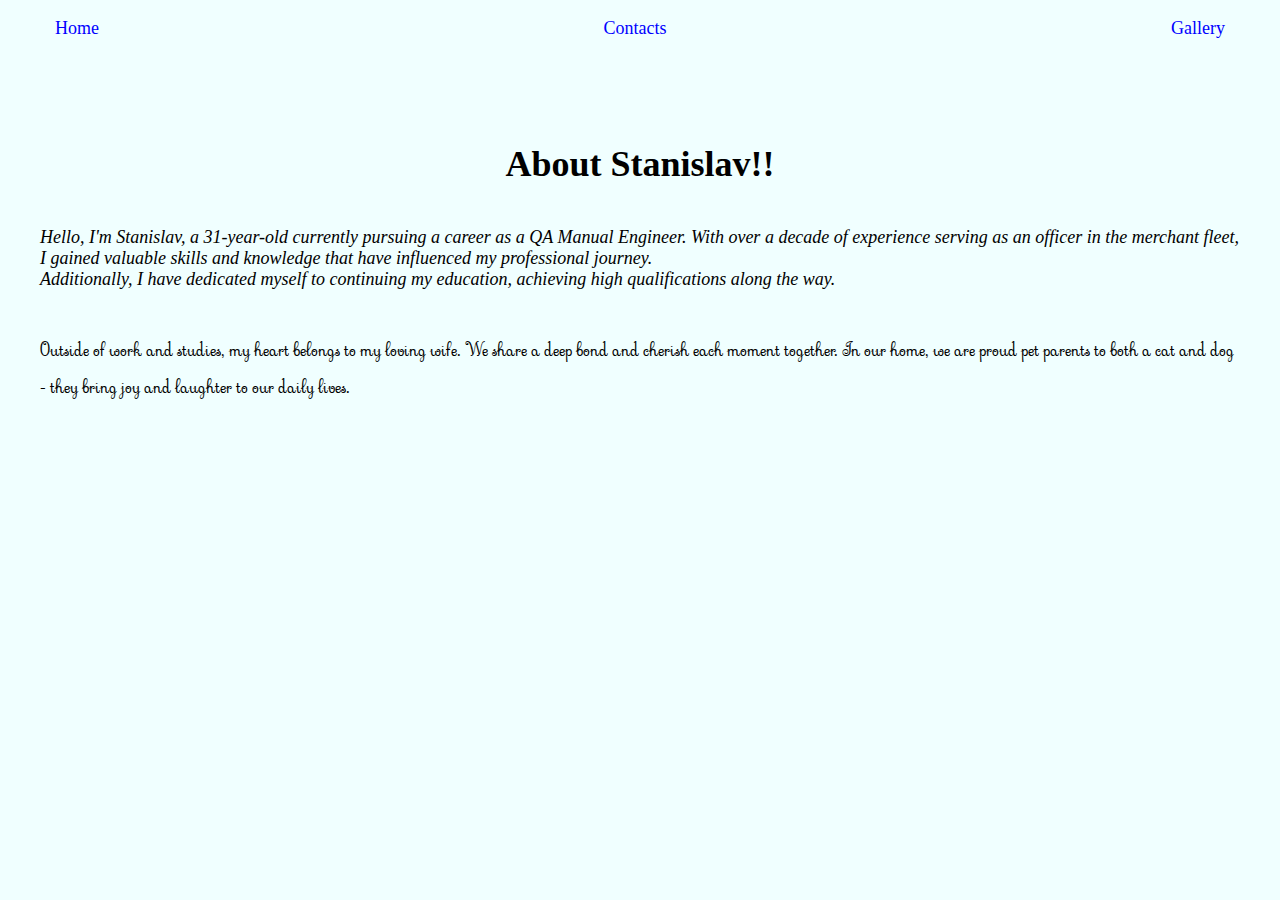
<file: index.html>
<!DOCTYPE html>
<html lang="en">
    <head>
        <meta charset="UTF-8">
        <meta name="viewport" content="width=device-width, initial-scale=1.0">
        <title>Homework 21.1</title>
        <link rel="stylesheet" href="style.css">
        <link rel="preconnect" href="https://fonts.googleapis.com">
<link rel="preconnect" href="https://fonts.gstatic.com" crossorigin>
<link href="https://fonts.googleapis.com/css2?family=Sevillana&display=swap" rel="stylesheet">

    </head>
    <body class="container">
        <header class="header">
            <ul class="navbar">
                <li class="navbar-item">
                    <a href="#" class="navbar-link">Home</a>
                </li>
                <li class="navbar-item">
                    <a href="pages/contact.html" class="navbar-link">Contacts</a>
                </li>
                <li class="navbar-item">
                    <a href="pages/gallery.html" class="navbar-link">Gallery</a>
                </li>
            </ul>
        </header>
        <main class="main">
            <h1 class="title">
                <strong>About Stanislav!!</strong>
            </h1>

            <p class="subtitle">
                <em>Hello, I'm Stanislav, a 31-year-old currently pursuing a career as a QA
                    Manual Engineer. With over a decade of experience serving as an officer in the
                    merchant fleet, I gained valuable skills and knowledge that have influenced my
                    professional journey.
                    <br>Additionally, I have dedicated myself to continuing my education, achieving
                        high qualifications along the way.</em>
            </p>

            <p class="subtitle1">Outside of work and studies, my heart belongs to my loving wife. We share a
                deep bond and cherish each moment together. In our home, we are proud pet
                parents to both a cat and dog – they bring joy and laughter to our daily lives.</p>
        </main>
    </body>
</html>
</file>
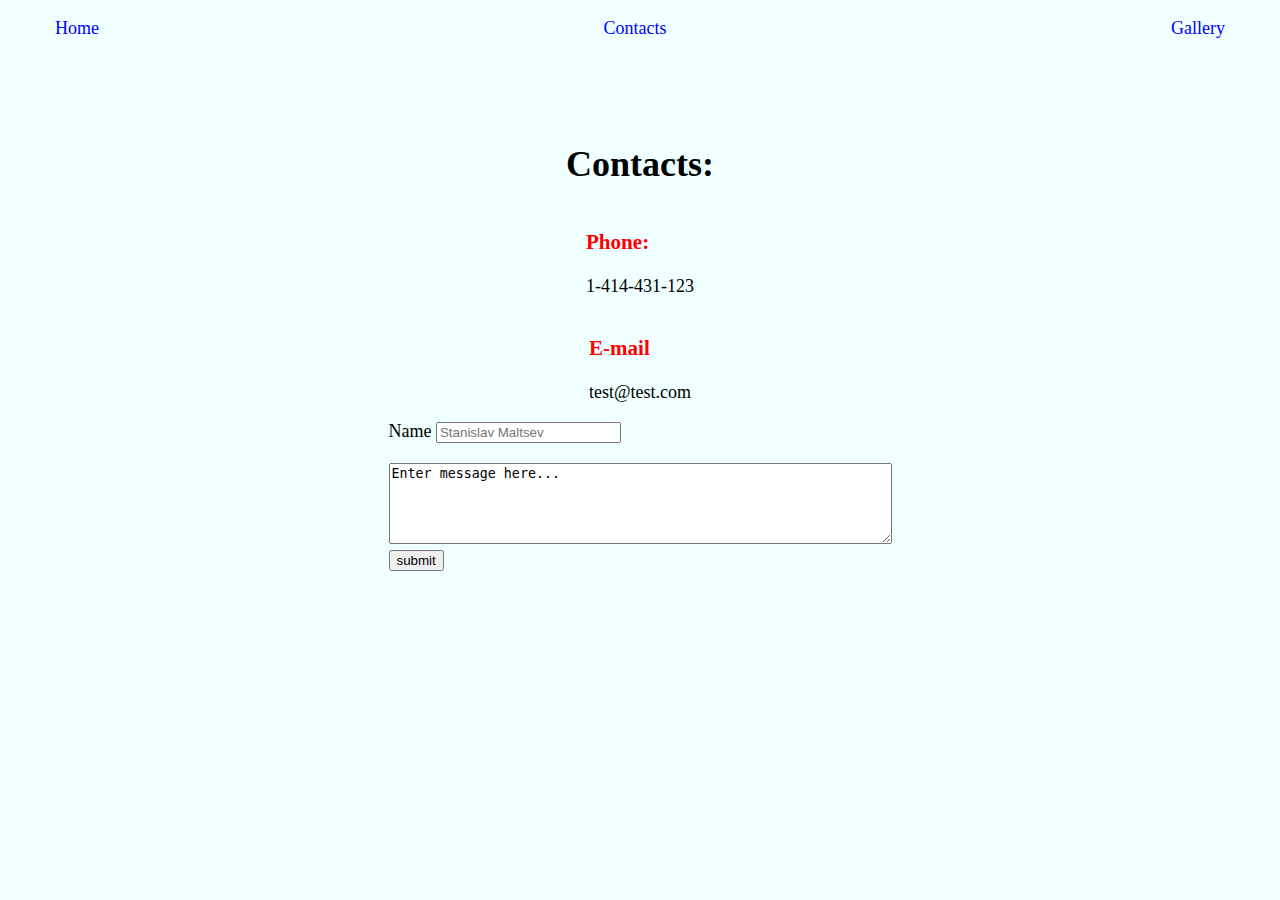
<file: pages/contact.html>
<!DOCTYPE html>
<html lang="en">
    <head>
        <meta charset="UTF-8">
        <meta name="viewport" content="width=device-width, initial-scale=1.0">
        <title>Contacts</title>
        <link rel="stylesheet" href="../style.css">
    </head>
    <body class="container">
        <header class="header">
            <ul class="navbar">
                <li class="navbar-item">
                    <a href="../index.html" class="navbar-link">Home</a>
                </li>
                <li class="navbar-item">
                    <a href="#" class="navbar-link">Contacts</a>
                </li>
                <li class="navbar-item">
                    <a href="gallery.html" class="navbar-link">Gallery</a>
                </li>
            </ul>
        </header>
        <main class="contactmain">
            <h1 id="contacts">
                Contacts:
            </h1>
            <div class="phone">
                <h3>
                    Phone:
                </h3>
                <p>
                    1-414-431-123</p>
            </div>
            <div class="email">
                <h3>E-mail</h3>
                <p>
                    test@test.com
                </p>
            </div>
            <div class="form">
                <form action="">
                    <label for="name">
                        Name
                    </label>
                    <input type="text" name="Name" id="name" placeholder="Stanislav Maltsev">
                    <br>
                    <textarea name="homework" id="message" rows="5" cols="60">Enter message here...</textarea>
                    <br>
                    <input type="submit" value="submit">
                </form>
            </div>
        </main>
    </body>
</html>
</file>
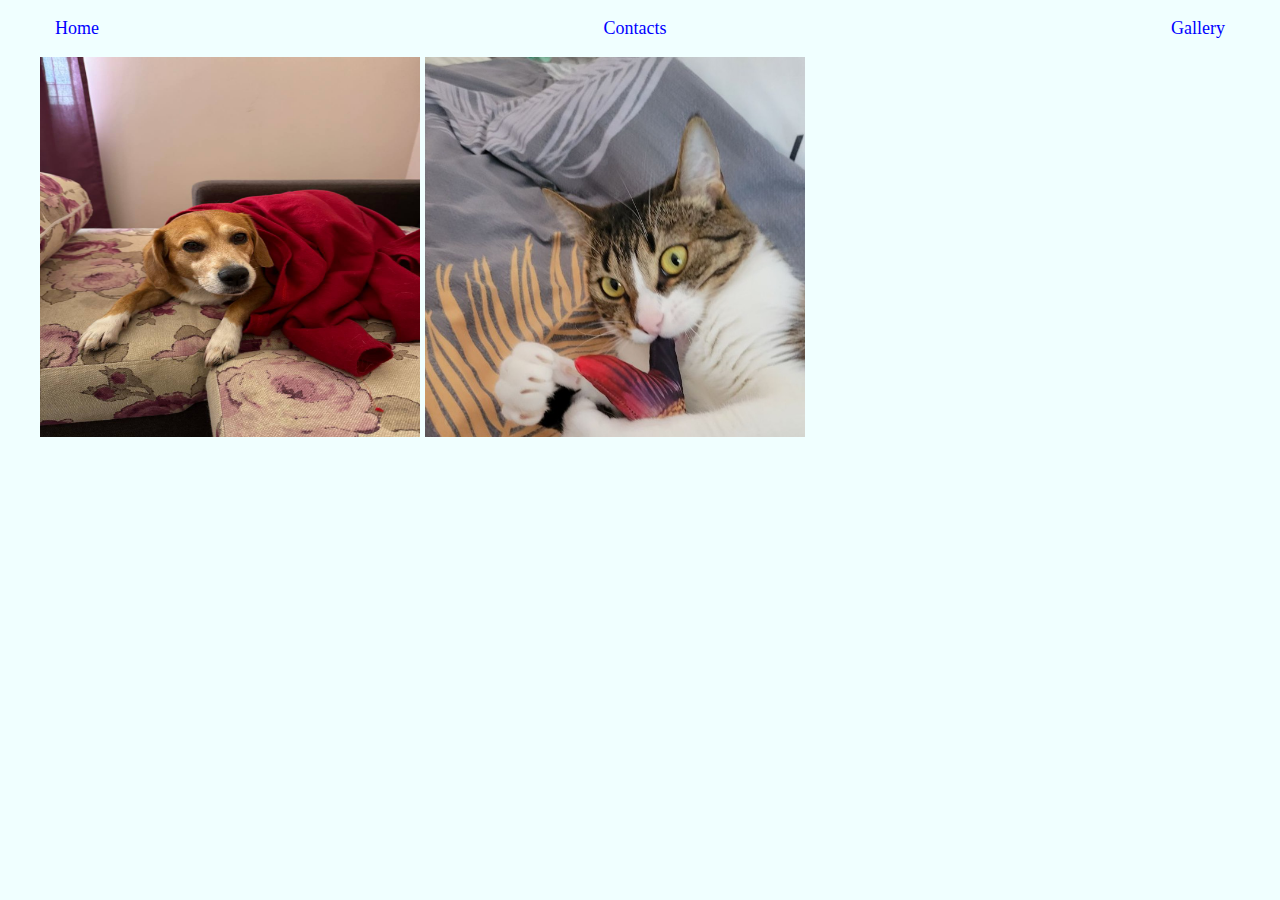
<file: pages/gallery.html>
<!DOCTYPE html>
<html lang="en">
    <head>
        <meta charset="UTF-8">
        <meta name="viewport" content="width=device-width, initial-scale=1.0">
        <title>Document</title>
        <link rel="stylesheet" href="../style.css">
    </head>
    <body class="container">
        <header class="header">
            <ul class="navbar">
                <li class="navbar-item">
                    <a href="../index.html" class="navbar-link">Home</a>
                </li>
                <li class="navbar-item">
                    <a href="contact.html" class="navbar-link">Contacts</a>
                </li>
                <li class="navbar-item">
                    <a href="#" class="navbar-link">Gallery</a>
                </li>
            </ul>
        </header>
        <main>
            <div><img src="../photo/linda.jpg" width="380px" height="380px" alt="Linda">
                <img src="../photo/mars.jpg" width="380px" height="380px" alt="Mars"></div>
        </main>

    </body>
</html>
</file>
<file: style.css>
body {
    background-color: azure;
    font-size: 18px;
}

.subtitle1 {
    font-family: "Sevillana", cursive;
  font-weight: 400;
  font-style: normal;
}
.container {
    max-width: 1200px;
    margin: 0 auto;
    padding: 0 40px;
}

.navbar{
    display: flex;
    justify-content: space-between;
    align-items: center;
    padding: 0 15px;
    list-style: none;
}

.navbar-link{
    color: blue;
    text-decoration: none;
}

.navbar-link:hover{
    color: lightskyblue;

}

.main {
    display: flex;
    flex-direction: column;
    margin-top: 80px;
    justify-content: center;
    align-items: center;
}

.contactmain {
    margin-top: 80px;
    display: flex;
    flex-direction: column;
    justify-content: center;
    align-items: center;
}

.phone h3, .email h3 {
    color: red;

}

#name {
    margin-bottom: 20px;
}
</file>
